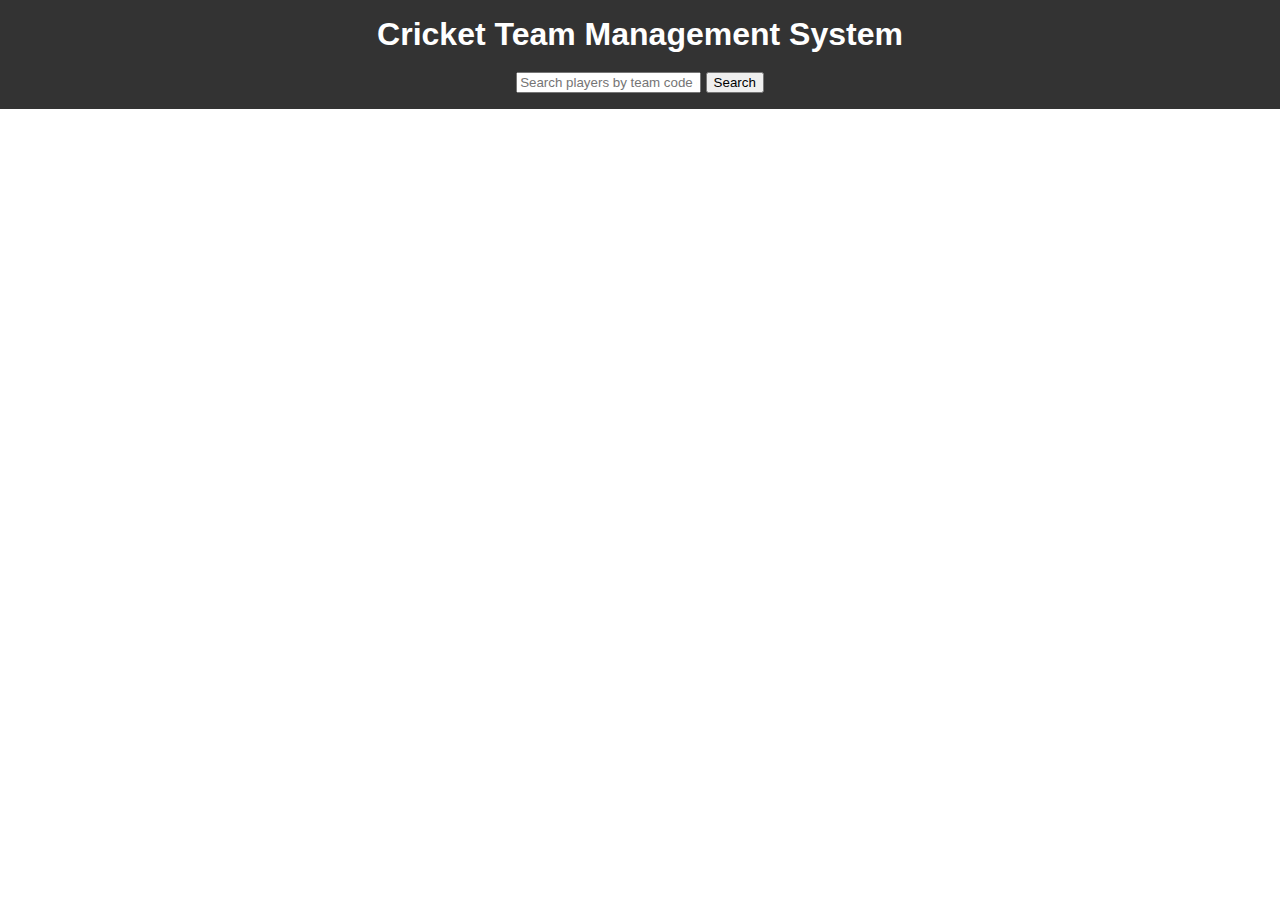
<file: player.html>
<!-- player.html -->
<!DOCTYPE html>
<html>
<head>
  <title>Player Details</title>
  <link rel="stylesheet" href="styles.css">
</head>
<body>
  <header>
    <h1>Cricket Team Management System</h1>
    <form id="searchForm">
      <input type="text" id="searchInput" placeholder="Search players by team code (e.g. MI)">
      <button type="submit">Search</button>
    </form>
  </header>
  <div id="content">
    <!-- Player details will be displayed here -->
    <div id="playerDetails">
      <!-- Player details will be dynamically inserted here -->
    </div>
  </div>

  <script src="script.js"></script>
</body>
</html>
</file>
<file: styles.css>
/* styles.css */
body {
    font-family: Arial, sans-serif;
    margin: 0;
    padding: 0;
}

header {
    background-color: #333;
    color: #fff;
    padding: 1rem;
    text-align: center;
}

h1 {
    margin: 0;
    padding-bottom: 19px;
}

#content {
    display: flex;
    flex-wrap: wrap;
    justify-content: center;
    gap: 20px;
    padding: 1rem;
}

.card {
    background-color: #f5f5f5;
    border: 1px solid #ccc;
    border-radius: 5px;
    padding: 1rem;
    width: 200px;
    text-align: center;
}

.card img {
    max-width: 100%;
}

#addTeamBtn,
#addPlayerBtn {
    display: block;
    margin: 20px auto;
    padding: 10px 20px;
}
</file>
